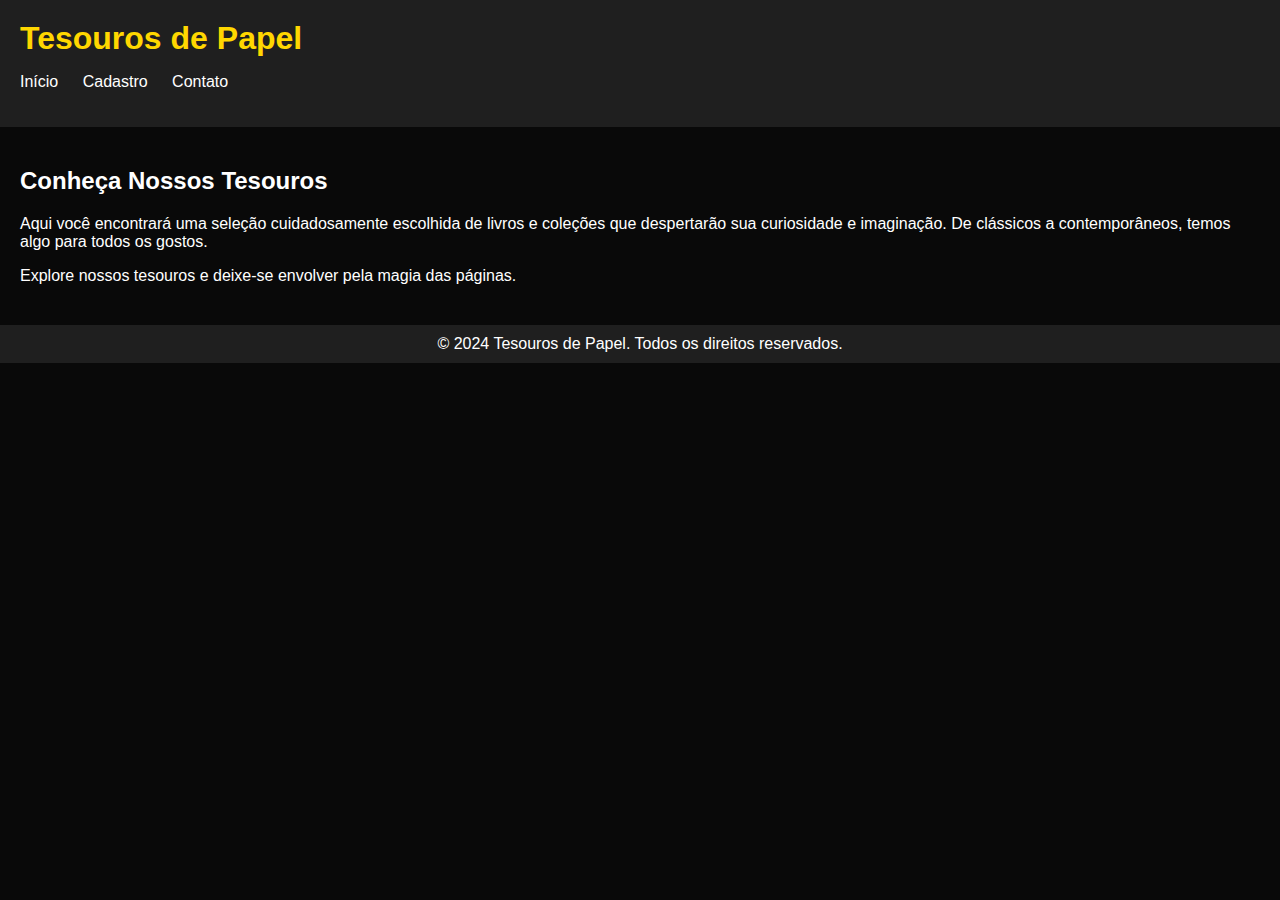
<file: index.html>
<!DOCTYPE html>
<html lang="pt-BR">
<head>
    <meta charset="UTF-8">
    <meta name="viewport" content="width=device-width, initial-scale=1.0">
    <title>Tesouros de Papel - Página Inicial</title>
    <link rel="stylesheet" href="styles.css">
</head>
<body>
    <header>
        <h1>Tesouros de Papel</h1>
        <nav>
            <ul>
                <li><a href="index.html">Início</a></li>
                <li><a href="cadastro.html">Cadastro</a></li>
                <li><a href="contato.html">Contato</a></li>
            </ul>
        </nav>
    </header>
    <main>
        <section>
            <h2>Conheça Nossos Tesouros</h2>
            <p>Aqui você encontrará uma seleção cuidadosamente escolhida de livros e coleções que despertarão sua curiosidade e imaginação. De clássicos a contemporâneos, temos algo para todos os gostos.</p>
            <p>Explore nossos tesouros e deixe-se envolver pela magia das páginas.</p>
        </section>
    </main>
    <footer>
        <p>&copy; 2024 Tesouros de Papel. Todos os direitos reservados.</p>
    </footer>
</body>
</html>
</file>
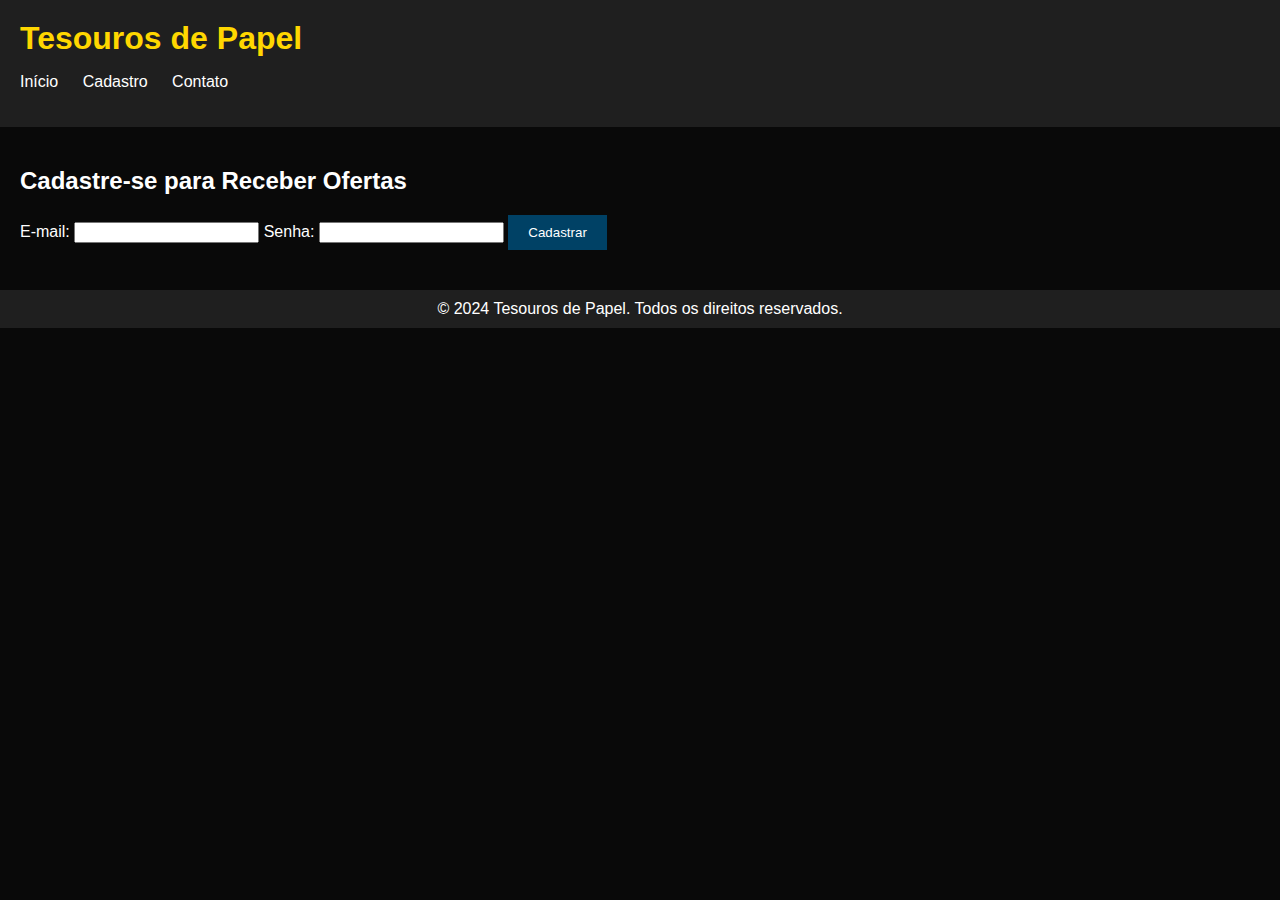
<file: cadastro.html>
<!DOCTYPE html>
<html lang="pt-BR">
<head>
    <meta charset="UTF-8">
    <meta name="viewport" content="width=device-width, initial-scale=1.0">
    <title>Tesouros de Papel - Cadastro</title>
    <link rel="stylesheet" href="styles.css">
</head>
<body>
    <header>
        <h1>Tesouros de Papel</h1>
        <nav>
            <ul>
                <li><a href="index.html">Início</a></li>
                <li><a href="cadastro.html">Cadastro</a></li>
                <li><a href="contato.html">Contato</a></li>
            </ul>
        </nav>
    </header>
    <main>
        <section>
            <h2>Cadastre-se para Receber Ofertas</h2>
            <form>
                <label for="email">E-mail:</label>
                <input type="email" id="email" name="email" required>
                <label for="senha">Senha:</label>
                <input type="password" id="senha" name="senha" required>
                <button type="submit">Cadastrar</button>
            </form>
        </section>
    </main>
    <footer>
        <p>&copy; 2024 Tesouros de Papel. Todos os direitos reservados.</p>
    </footer>
</body>
</html>
</file>
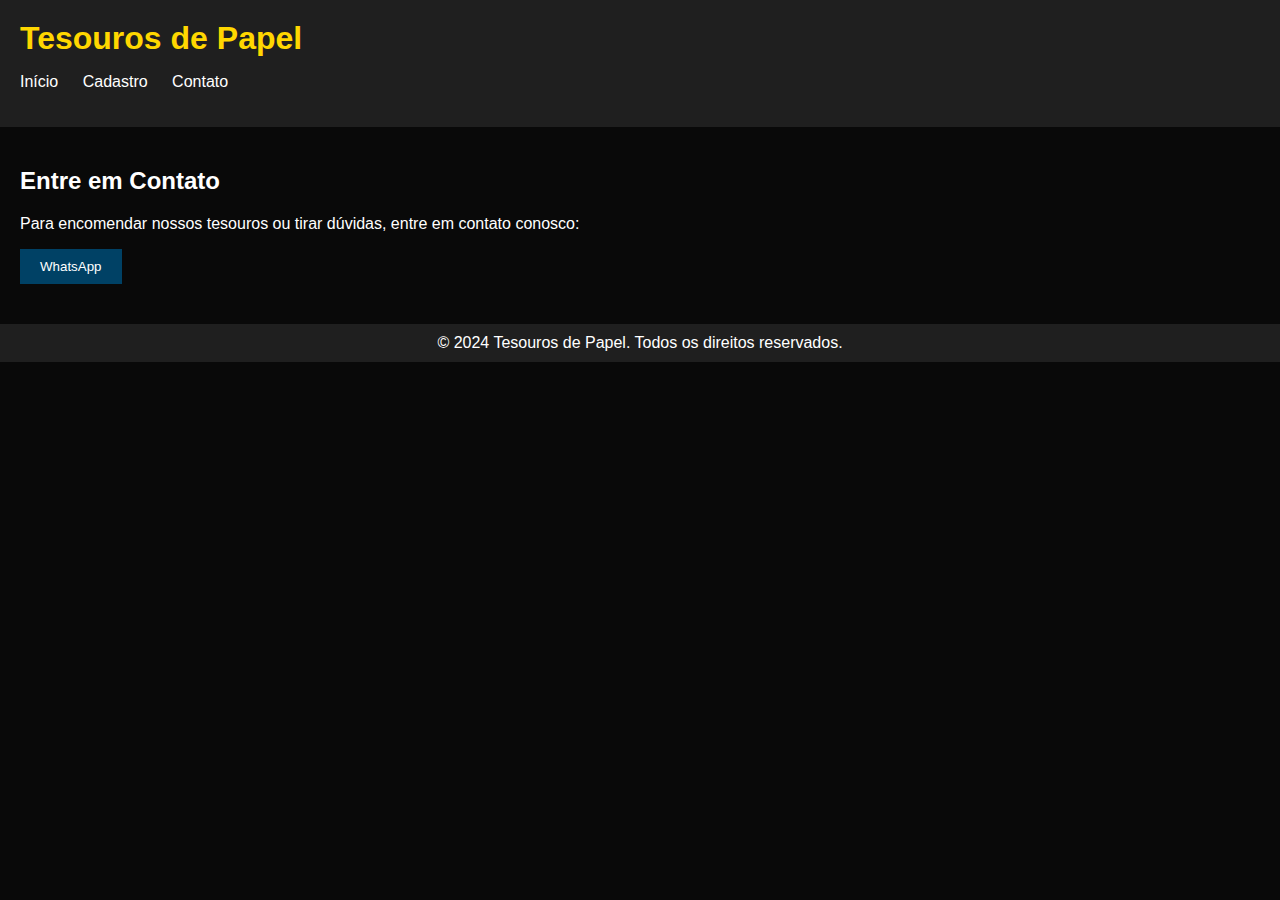
<file: contato.html>
<!DOCTYPE html>
<html lang="pt-BR">
<head>
    <meta charset="UTF-8">
    <meta name="viewport" content="width=device-width, initial-scale=1.0">
    <title>Tesouros de Papel - Contato</title>
    <link rel="stylesheet" href="styles.css">
</head>
<body>
    <header>
        <h1>Tesouros de Papel</h1>
        <nav>
            <ul>
                <li><a href="index.html">Início</a></li>
                <li><a href="cadastro.html">Cadastro</a></li>
                <li><a href="contato.html">Contato</a></li>
            </ul>
        </nav>
    </header>
    <main>
        <section>
            <h2>Entre em Contato</h2>
            <p>Para encomendar nossos tesouros ou tirar dúvidas, entre em contato conosco:</p>
            <button><a href="https://api.whatsapp.com/send?phone=seu_numero_de_telefone" target="_blank">WhatsApp</a></button>
        </section>
    </main>
    <footer>
        <p>&copy; 2024 Tesouros de Papel. Todos os direitos reservados.</p>
    </footer>
</body>
</html>
</file>
<file: styles.css>
body {
    font-family: Arial, sans-serif;
    margin: 0;
    padding: 0;
    background-color: #090909; /* Cor base: preto */
    color: #FFFFFF; /* Cor do texto: branco */
}

header {
    background-color: #1F1F1F; /* Cor do cabeçalho: cinza escuro */
    padding: 20px;
}

header h1 {
    margin: 0;
    color: #FFD700; /* Cor do título: dourado */
}

nav ul {
    list-style-type: none;
    padding: 0;
}

nav ul li {
    display: inline;
    margin-right: 20px;
}

nav ul li a {
    color: #FFFFFF; /* Cor dos links: branco */
    text-decoration: none;
}

nav ul li a:hover {
    text-decoration: underline;
}

main {
    padding: 20px;
}

footer {
    background-color: #1F1F1F; /* Cor do rodapé: cinza escuro */
    padding: 10px;
    text-align: center;
}

footer p {
    margin: 0;
    color: #FFFFFF; /* Cor do texto do rodapé: branco */
}

section {
    margin-bottom: 20px;
}

button {
    background-color: #004165; /* Cor do botão: azul escuro */
    color: #FFFFFF; /* Cor do texto do botão: branco */
    padding: 10px 20px;
    border: none;
    cursor: pointer;
}

button a {
    color: #FFFFFF; /* Cor do texto do botão: branco */
    text-decoration: none;
}
</file>
